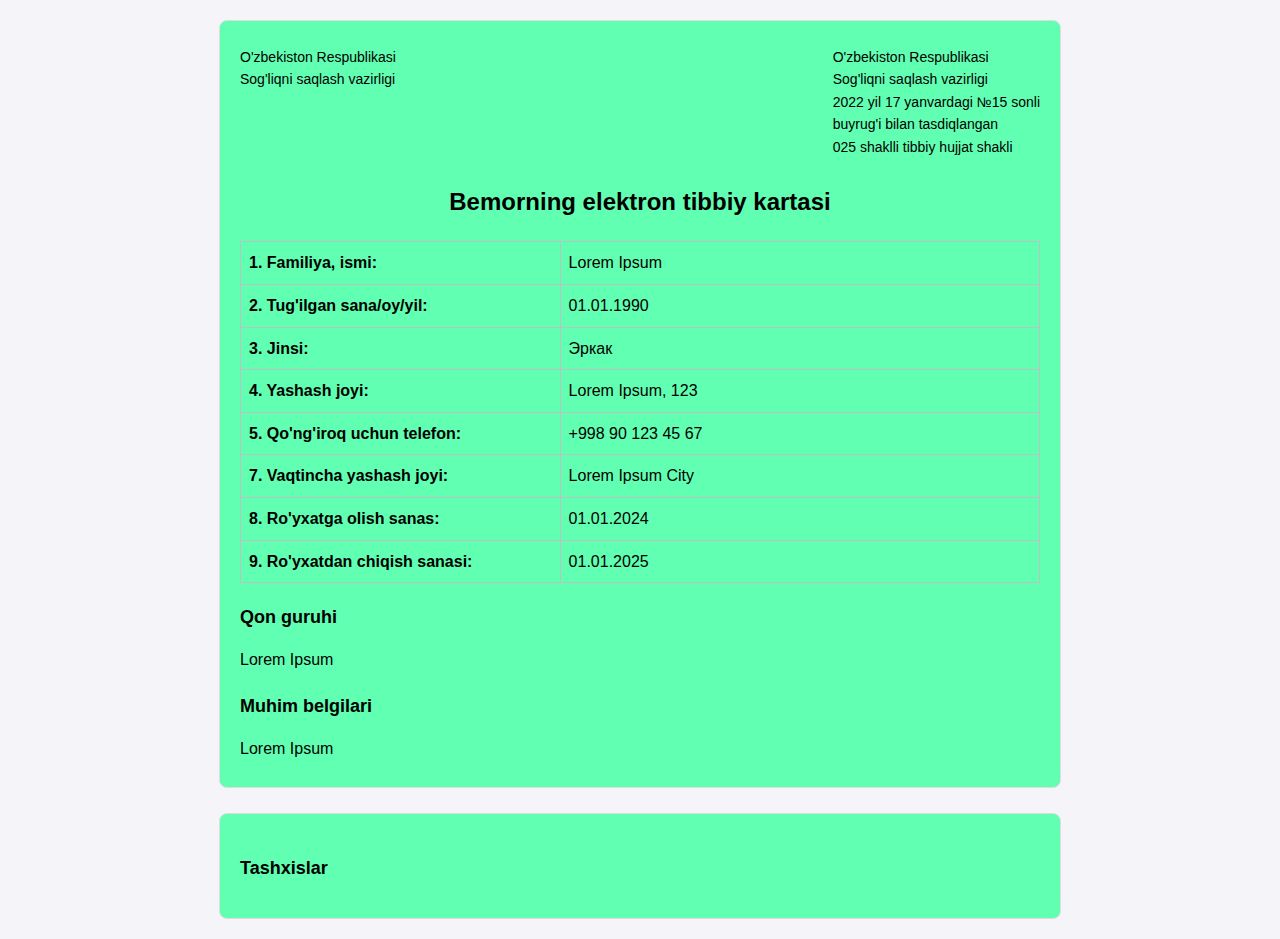
<file: kartam.html>
<!DOCTYPE html>
<html lang="uz">
<head>
    <meta charset="UTF-8">
    <meta name="viewport" content="width=device-width, initial-scale=1.0">
    <title>Ambulator Tibbiy Karta</title>
    <link rel="stylesheet" href="/kartam.css">
</head>
<body>
    <div class="container">
        <header>
            <div class="left">
                <p>O'zbekiston Respublikasi <br>
                    Sog'liqni saqlash vazirligi</p>
            </div>
            <div class="right">
                <p>O'zbekiston Respublikasi <br>
                    Sog'liqni saqlash vazirligi <br>
                    2022 yil 17 yanvardagi №15 sonli <br>
                    buyrug'i bilan tasdiqlangan <br>
                    025 shaklli tibbiy hujjat shakli</p>
            </div>
        </header>
        <h1>Bemorning elektron tibbiy kartasi</h1>
        <table>
            <tr>
                <td>1. Familiya, ismi:</td>
                <td>Lorem Ipsum</td>
            </tr>
            <tr>
                <td>2. Tug'ilgan sana/oy/yil:</td>
                <td>01.01.1990</td>
            </tr>
            <tr>
                <td>3. Jinsi:</td>
                <td>Эркак</td>
            </tr>
            <tr>
                <td>4. Yashash joyi:</td>
                <td>Lorem Ipsum, 123</td>
            </tr>
            <tr>
                <td>5. Qo'ng'iroq uchun telefon:</td>
                <td>+998 90 123 45 67</td>
            </tr>
            <tr>
                <td>7. Vaqtincha yashash joyi:</td>
                <td>Lorem Ipsum City</td>
            </tr>
            <tr>
                <td>8. Ro'yxatga olish sanas:</td>
                <td>01.01.2024</td>
            </tr>
            <tr>
                <td>9. Ro'yxatdan chiqish sanasi:</td>
                <td>01.01.2025</td>
            </tr>
        </table>
        <h2>Qon guruhi</h2>
        <p>Lorem Ipsum</p>
        <h2>Muhim belgilari</h2>
        <p>Lorem Ipsum</p>
    </div>
    <br>
    <div class="container">
        <h2>Tashxislar</h2>
        <div class="wrapper">

            </table>
        </div>
    </div>

    <script>
        let wrapper = document.querySelector(".wrapper");

        let info = JSON.parse(localStorage.getItem('tashxislar'));
        let doktor = JSON.parse(localStorage.getItem('doktor'));
        // console.log(doktor);
        let n = info.length;
        for (let i = 0; i < n; i++) {
            wrapper.innerHTML = `
            <table>
                <tr>
                    <td>Tashxis raqami:</td>
                    <td>${i}</td>
                </tr>
                <tr>
                    <td>Murojaat etgan sana: </td>
                    <td>${info[i].time}</td>
                </tr>
                <tr>
                    <td>Qo'yilgan tashxis</td>
                    <td>${info[i].tashxis}</td>
                </tr>
                <tr>
                    <td>Davolanish davri</td>
                    <td>${info[i].duration}</td>
                </tr>
                <tr>
                    <td>Tavsiya berilgan dorilar</td>
                    <td>${info[i].dori}</td>
                </tr>
                <tr>
                    <td>Shifokor ism, familiyasi</td>
                    <td>${doktor[0].fish}</td>
                </tr>
                <tr>
                    <td>Kasbi</td>
                    <td>${doktor[0].kasbi}</td>
                </tr>
            </table>
            `
        }
    </script>
</body>
</html>
</file>
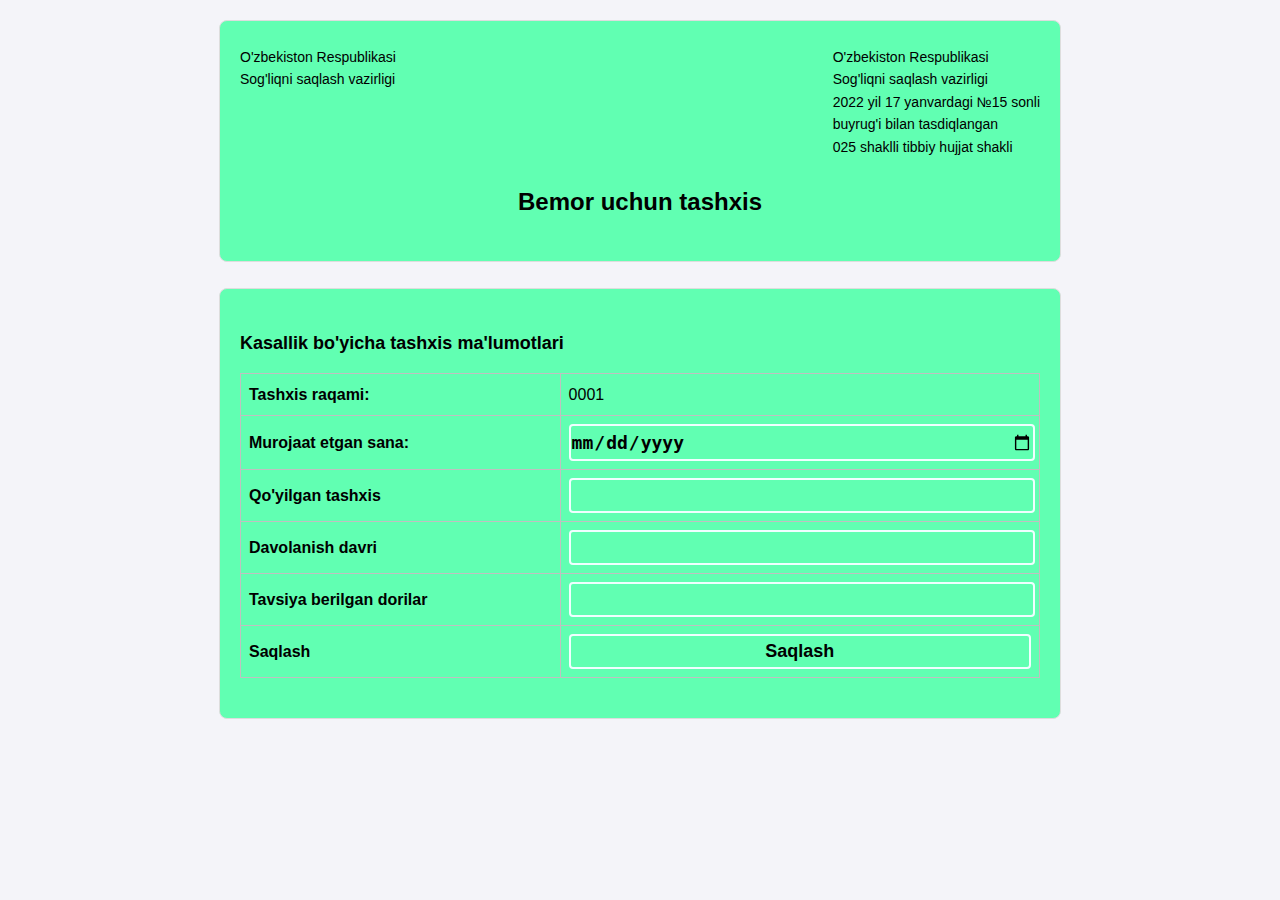
<file: tashxis.html>
<!DOCTYPE html>
<html lang="uz">
<head>
    <meta charset="UTF-8">
    <meta name="viewport" content="width=device-width, initial-scale=1.0">
    <title>Tashxislar</title>
    <link rel="stylesheet" href="/tashxis.css">
</head>
<body>
    <div class="container">
        <header>
            <div class="left">
                <p>O'zbekiston Respublikasi <br>
                    Sog'liqni saqlash vazirligi</p>
            </div>
            <div class="right">
                <p>O'zbekiston Respublikasi <br>
                    Sog'liqni saqlash vazirligi <br>
                    2022 yil 17 yanvardagi №15 sonli <br>
                    buyrug'i bilan tasdiqlangan <br>
                    025 shaklli tibbiy hujjat shakli</p>
            </div>
        </header>
        <h1>Bemor uchun tashxis</h1>
    </div>
    <br>
    <div class="container">
        <h2>Kasallik bo'yicha tashxis ma'lumotlari</h2>
        <table>
            <tr>
                <td>Tashxis raqami:</td>
                <td>0001</td>
            </tr>
            <tr>
                <td>Murojaat etgan sana: </td>
                <td><input type="date" name="" id="date"></td>
            </tr>
            <tr>
                <td>Qo'yilgan tashxis</td>
                <td><input type="text" id="tashxis"></td>
            </tr>
            <tr>
                <td>Davolanish davri</td>
                <td><input type="text" id="davomiylik"></td>
            </tr>
            <tr>
                <td>Tavsiya berilgan dorilar</td>
                <td><input type="text" id="dorilar"></td>
            </tr>
            <tr>
                <td>Saqlash</td>
                <td><button id="save" type="submit">Saqlash</button></td>
            </tr>
        </table>
    </div>

    <script>
        let date, tashxis, duration, dori;

        date = document.querySelector("#date");
        duration = document.querySelector("#davomiylik");
        tashxis = document.querySelector("#tashxis");
        dori = document.querySelector("#dorilar");
        let save = document.querySelector("#save");

        function saqlaMalumot(yangiMalumot) {
            let malumotlar = JSON.parse(localStorage.getItem('tashxislar')) || []; // Agar malumotlar bo'lmasa, bo'sh massiv yaratadi
            malumotlar.push(yangiMalumot);
            localStorage.setItem('tashxislar', JSON.stringify(malumotlar));
        }


        save.addEventListener("click", ()=>{

            saqlaMalumot({ time: date.value, duration: duration.value, tashxis: tashxis.value, dori: dori.value });

        })
        let saqlanganMalumotlar = JSON.parse(localStorage.getItem('tashxislar'));
        console.log(saqlanganMalumotlar[0].time); // [{ism: 'Ali', yoshi: 25}, {ism: 'Vali', yoshi: 30}]
        console.log(saqlanganMalumotlar.length); // [{ism: 'Ali', yoshi: 25}, {ism: 'Vali', yoshi: 30}]
    </script>
</body>
</html>
</file>
<file: kartam.css>
body {
    font-family: Arial, sans-serif;
    line-height: 1.6;
    margin: 20px;
    background-color: #f4f4f9;
}



.container {
    max-width: 800px;
    margin: auto;
    background: rgb(97,255,178);
    padding: 20px;
    border: 1px solid #ddd;
    border-radius: 8px;
}

header {
    display: flex;
    justify-content: space-between;
    margin-bottom: 20px;
}

header p {
    font-size: 14px;
}

h1 {
    text-align: center;
    font-size: 24px;
    margin-bottom: 20px;
}

table {
    width: 100%;
    border-collapse: collapse;
    margin-bottom: 20px;
}

table td {
    border: 1px solid #ddd;
    padding: 8px;
}
table tbody td {
    border: 1px solid silver;
}
table td:first-child {
    font-weight: bold;
    width: 40%;
}

h2 {
    font-size: 18px;
    margin-top: 20px;
}

p {
    font-size: 16px;
    margin: 5px 0;
}
</file>
<file: tashxis.css>
body {
    font-family: Arial, sans-serif;
    line-height: 1.6;
    margin: 20px;
    background-color: #f4f4f9;
}

.container {
    max-width: 800px;
    margin: auto;
    background: rgb(97,255,178);
    padding: 20px;
    border: 1px solid #ddd;
    border-radius: 8px;
}

header {
    display: flex;
    justify-content: space-between;
    margin-bottom: 20px;
}

header p {
    font-size: 14px;
}

h1 {
    text-align: center;
    font-size: 24px;
    margin-bottom: 20px;
}

table {
    width: 100%;
    border-collapse: collapse;
    margin-bottom: 20px;
}

table td {
    border: 1px solid #ddd;
    padding: 8px;
}
table tbody td {
    border: 1px solid silver;
}
table td:first-child {
    font-weight: bold;
    width: 40%;
}
table input, table button {
    border-radius: 4px;
    padding: 5px 0;
    vertical-align: middle;
    font-size: 18px;
    font-weight: 600;
    border: 2px solid azure;
    width: 100%;
    background: transparent;
    position: relative;

}
h2 {
    font-size: 18px;
    margin-top: 20px;
}

p {
    font-size: 16px;
    margin: 5px 0;
}
</file>
